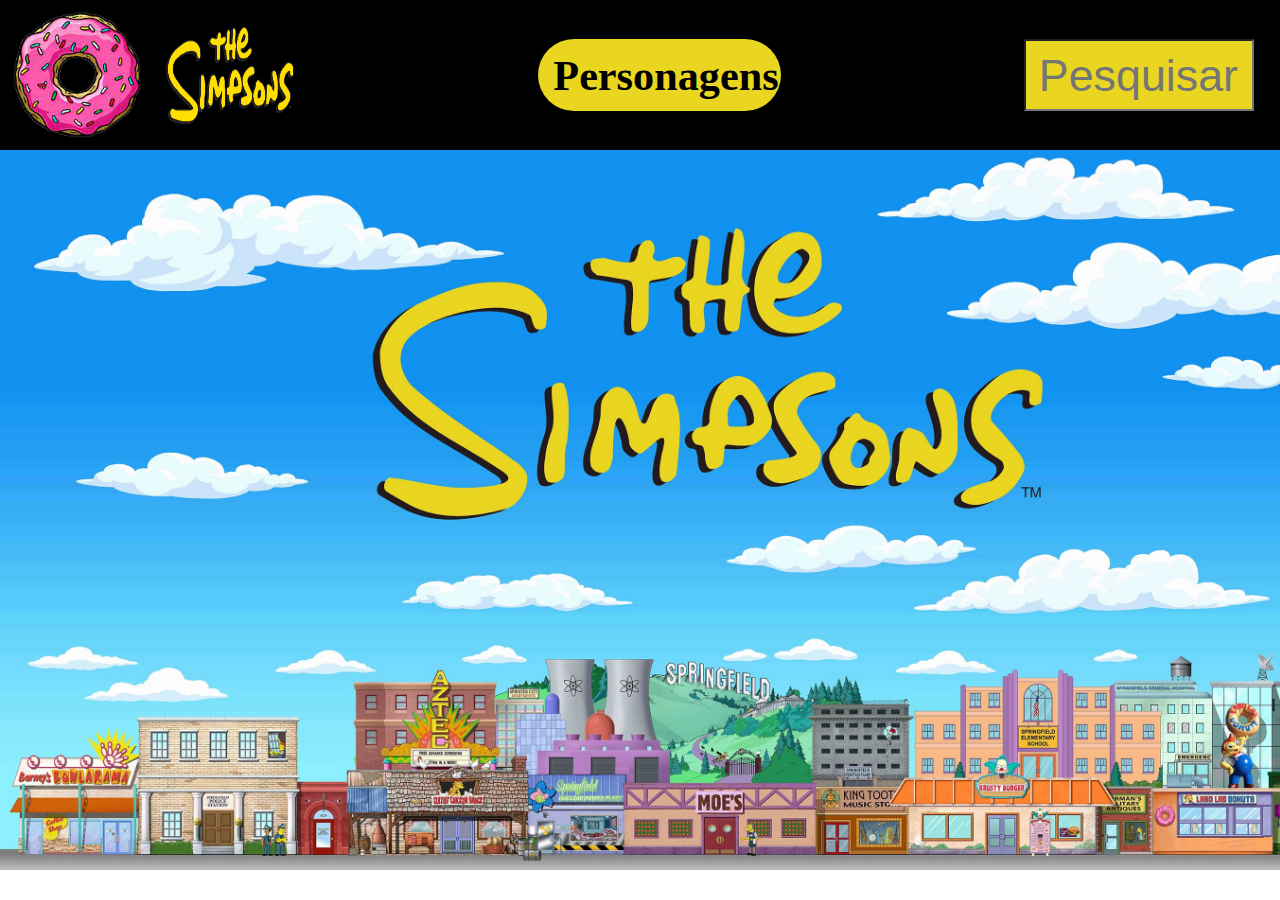
<file: index.html>
<!DOCTYPE html>
<html lang="pt-br">
<head>
    <meta charset="UTF-8">
    <meta name="viewport" content="width=device-width, initial-scale=1.0">
    <link rel="stylesheet" href="style.css">
    <script src="./index.js"defer></script>
    <link rel="icon" href="./img/rosquilla-removebg-preview.png">
    <title>Os Simpsons </title>
</head>
<body>
    <header>
        <div class="logo">
            <img class="imagem-rosquinha" src="./img/rosquilla-removebg-preview.png" alt="Rosquinha">
            <img class="imagem-logo-nome" src="./img/The_Simpsons_yellow_logo.svg-removebg-preview.png" alt="Os Simpsons - logo">
        </div>
        <div class="title">
            
            <h2><a href="./personagens.html">Personagens</a> </h2>
        </div>
        <div class="search-container">
            <input type="text" class="search" placeholder="Pesquisar">
        </div>
    </header>
    <main>
    </main>
</body>
</html>
</file>
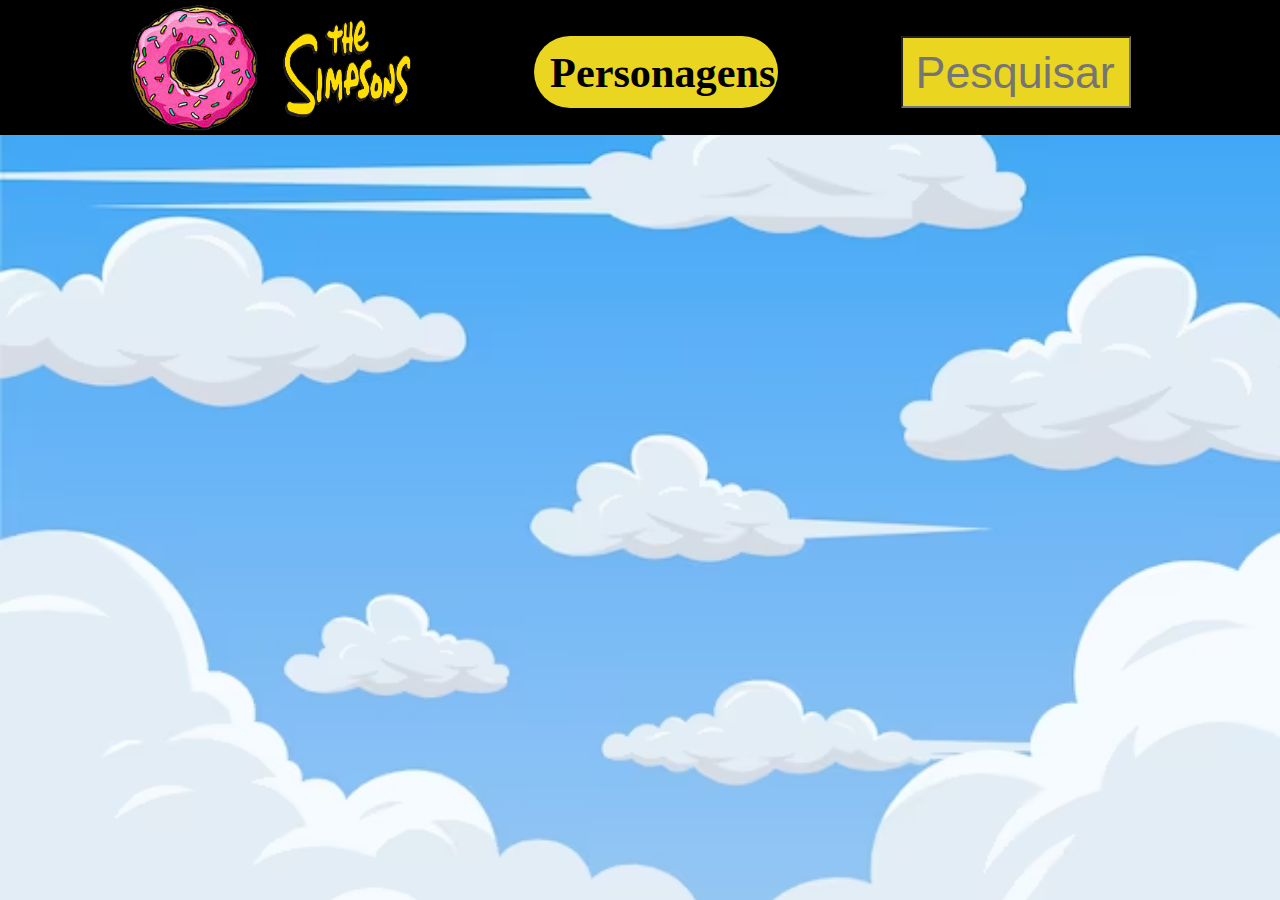
<file: personagens.html>
<!DOCTYPE html>
<html lang="pt-br">
<head>
    <meta charset="UTF-8">
    <meta name="viewport" content="width=device-width, initial-scale=1.0">
    <link rel="stylesheet" href="style-personagens.css">
    <link rel="icon" href="./img/rosquilla-removebg-preview.png">
    <script src="personagens.js" defer></script>
    <title>Os Simpsons - Personagens</title>
</head>
<body>
    <header>
        <a href="index.html">
            <div class="logo">
                <img class="imagem-rosquinha" src="./img/rosquilla-removebg-preview.png" alt="Rosquinha">
                <img class="imagem-logo-nome" src="./img/The_Simpsons_yellow_logo.svg-removebg-preview.png" alt="Os Simpsons - logo">
            </div>
        </a>
        <div class="title">
            <h2><a href="./personagens.html">Personagens</a> </h2>
        </div>
        <div class="search-container">
            <input type="text" class="search" placeholder="Pesquisar">
        </div>
    </header>
    <main>
        <div class="container-main" id="container-main"></div>
    </main>
    <div class="info" id="info">
        <div class="intro" id="intro">
            <div class="nome" id="nome"></div>
            <button id="botao">Sair</button>
        </div>
        <div class="mais_info" id="mais_info">
            <div class="info_imagem" id="info_imagem"></div>
            <div class="maisMais_info" id="maisMais_info">
                <h3>Gênero</h3>
                <div class="genero" id="genero"></div>
                <h3>Estado</h3>
                <div class="estado" id="estado"></div>
                <h3>Ocupação</h3>
                <div class="ocupacao" id="ocupacao"></div>
                <h3>História</h3>
                <div class="historia" id="historia"></div>
            </div>
        </div>
    </div>
</body>
</html>
</file>
<file: style.css>
*{
    padding: 0;
    box-sizing: border-box;
    margin: 0;
}
header{
    height: 150px;
    width: 100vw;
    background-color: black;
    display: flex;
    justify-content: space-between;
    align-items: center;
}
main{
    /* background-color: #f2cc2b ; */
    background-image: url(./img/landspace.jpg);
    height: 80vh;
    width: 100vw;
    background-size: cover;
}
main img {
    height: 915px;
    width: 1663px;
    background-size: cover;
    z-index: -1;
    
}
.logo{
    margin-left: 1vw;
    display: flex;
    gap: 2vw;
}
.logo img{
height: 14vh;
width: 10vw;
}
.title{
    background-color: #EAD520;
    height: 8vh;
    width: 19vw;
    border-radius: 36px;
    text-align: center;
    align-items: center;
    display: flex;
    justify-content: center;
}
.title a{
    font-size: 3.3vw;
    justify-content: center;
    align-items: center;
    text-decoration: none;
    color: black;
    margin: 3%;
}
.search-container{
    height: 8vh;
    width: 18vw;
    background-color: #EAD520;
    border-radius: 18px;
    margin-right: 2vw;
}
.search{
        background-color: #EAD520;
        height: 8vh;
        width: 18vw;
        font-size: 3.5vw;
        padding-left: 1vw;
    
}
</file>
<file: style-personagens.css>
*{
    padding: 0;
    box-sizing: border-box;
    margin: 0;
}
/* body{
    height: 100vh;
    width: 100vw;
    display: grid;
    grid-template-areas: 
    "header"
    "main";
    grid-template-rows: 15vh 1fr;
} */
header{
    height: 15vh;
    width: 100vw;
    background-color: black;
    display: flex;
    justify-content: space-evenly;
}
.logo{
        margin-top: 0.5vh;
        margin-left: 0.5vw;
        display: flex;
        gap: 2vw;
}

.logo img{
    height: 14vh;
    width: 10vw;
}
.title{
        background-color: #EAD520;
        height: 8vh;
        width: 19vw;
        border-radius: 36px;
        margin-top: 4vh;
        text-align: center;
        align-items: center;
        display: flex;
        justify-content: center;
}
.title a{
        font-size: 3.3vw;
        justify-content: center;
        align-items: center;
        text-decoration: none;
        color: black;
        margin: 3%;
}
.search-container{
    height: 8vh;
    width: 18vw;
    margin-top: 4vh;
    background-color: #EAD520;
    border-radius: 18px;
    margin-right: 2vw;
}
.search{
        background-color: #EAD520;
        height: 8vh;
        width: 18vw;
        font-size: 3.5vw;
        padding-left: 1vw;
    
}
main{
        background-image: url(./img/sky_simpsons.avif);
        width: 100vw;
        height: 85vh;
        background-size: cover;
        z-index: -1;
        display: flex;
        flex-direction: column;
        align-items: center;
        
}
.container-main{
    width: 100vw;
    height: 100vh;
    margin: 4%;
    display: grid;
    grid-template-areas: 
    "img img img img";
    padding: 4vh 4vw;
    gap: 10vh;
    align-items: center;
    cursor: pointer;
    overflow: hidden;
    overflow-y: scroll;
}

.container-main img{
    background-color: #DCBA2A;
    border-radius: 8px;
    height: 50vh;
        width: 15vw;
        box-shadow: 4px 4px 10px 5px black;
    }

    .container-main img:hover{
       -ms-transform: scale(1.1);
       transform: scale(1.1);
        transition: 0.7s;
    }

    .info{
        background-color: #EAD520;
        position: absolute;
        z-index: +1;
        height: 57vh;
        width: 30vw;
        top: 0;
        left: 35vw;
        border-radius: 18px;
        display: flex;
        text-align: center;
        justify-content: center;
        flex-direction: column;
        padding-inline: 1vw;
        padding-block: 23vh;
        visibility: hidden;
    }
    .mais_info{
        background-color: #EAD520;
        display: flex;
        flex-direction: row;
        gap: 2vw;
    }

    .nome h4{
        font-size: 2vw;
    }
    .info_imagem img{
        background-color: #DCBA2A;
        height: 45vh;
        width: 10vw;
        border-radius: 18px;
    }

    .maisMais_info{
        background-color: #DCBA2A;
        border-radius: 18px;
    }

    h5{
        background-color: #b29927;
        border-radius: 18px;
        height: 5vh;
        display: flex;
        justify-content: center;
        align-items: center;
        font-size: 1vw;
    }

    .historia h5{
        font-size: 0.7vw;
        height: 20vh;
        padding-inline: 1vw;
    }

    button{
        width: 2vw;
        height: 2vh;
    }

    .intro{
        display: flex;
        flex-direction: row;
        text-align: center;
        align-items: center;
        justify-content: space-evenly;
        padding-block: 2vh;
    }

    .mostrar{
        visibility: visible;
    }
</file>
